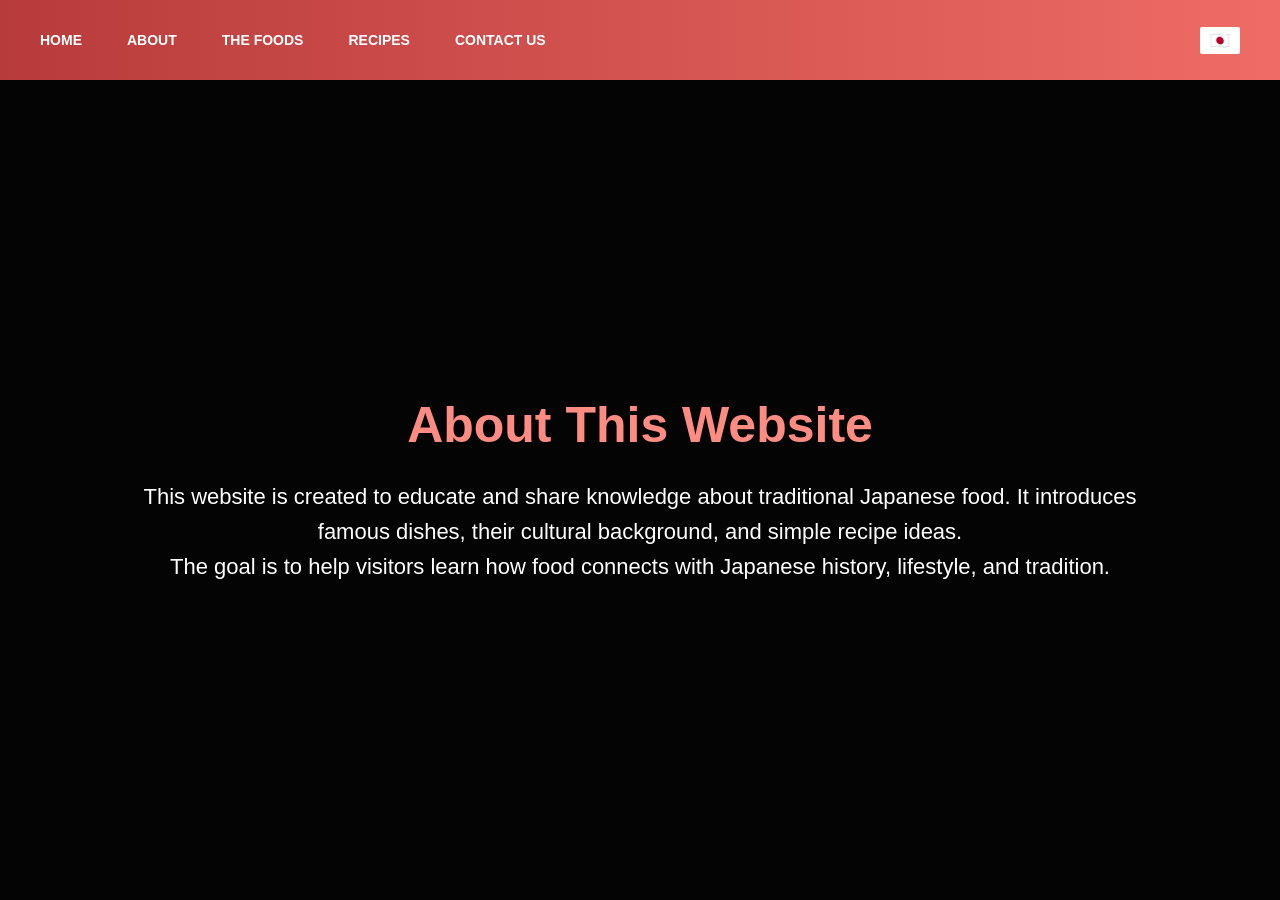
<file: about.html>
<!DOCTYPE html>
<html lang="en">
<head><meta charset="UTF-8"><meta name="viewport" content="width=device-width, initial-scale=1.0"><title>About</title><link rel="stylesheet" href="style.css"></head>
<body>
<nav class="navbar"><a href="index.html">HOME</a><a href="about.html">ABOUT</a><a href="foods.html">THE FOODS</a><a href="recipes.html">RECIPES</a><a href="contact.html">CONTACT US</a><span class="flag">🇯🇵</span></nav>
<section class="simple-page">
  <h1>About This Website</h1>
  <p>This website is created to educate and share knowledge about traditional Japanese food. It introduces famous dishes, their cultural background, and simple recipe ideas.</p>
  <p>The goal is to help visitors learn how food connects with Japanese history, lifestyle, and tradition.</p>
</section>
</body>
</html>


<!-- About -->
</file>
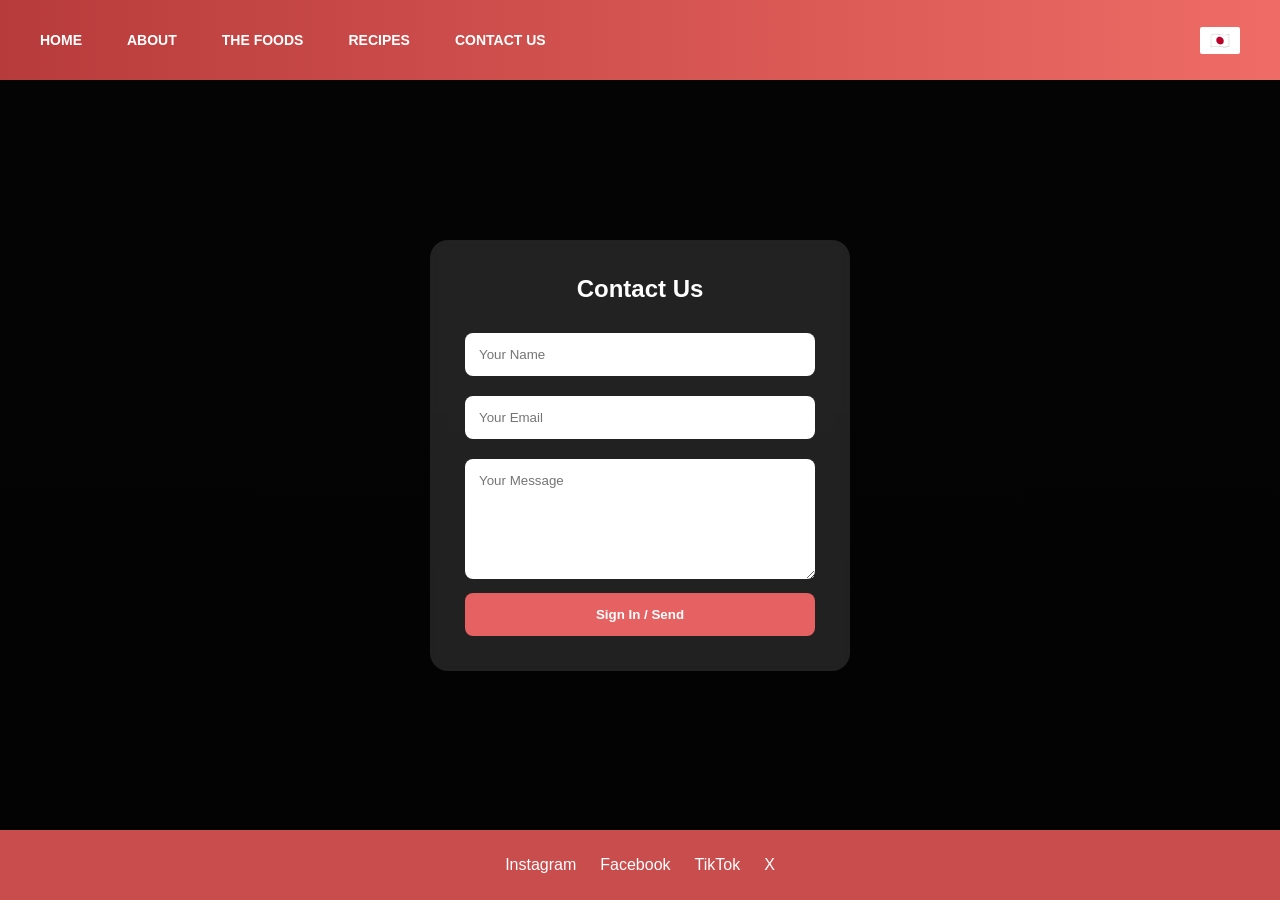
<file: contact.html>
<!DOCTYPE html>
<html lang="en">
<head><meta charset="UTF-8"><meta name="viewport" content="width=device-width, initial-scale=1.0"><title>Contact Us</title><link rel="stylesheet" href="style.css"></head>
<body>
<nav class="navbar"><a href="index.html">HOME</a><a href="about.html">ABOUT</a><a href="foods.html">THE FOODS</a><a href="recipes.html">RECIPES</a><a href="contact.html">CONTACT US</a><span class="flag">🇯🇵</span></nav>
<section class="contact-page">
  <form id="contactForm" class="contact-form">
    <h1>Contact Us</h1>

<!-- Masukkan nama -->

    <input type="text" placeholder="Your Name" required>

<!-- Utk masukkan valid email -->

    <input type="email" placeholder="Your Email" required>

<!-- Utk users bagi comment  -->

    <textarea placeholder="Your Message" required></textarea>

<!-- Button function -->

    <button type="submit">Sign In / Send</button>

<!-- Sucess dummy. Fake btw no actual data taken -->

    <p id="successMsg">Success</p>
  </form>
</section>

<!-- Redirect ke login utk FB, INS, X, TIKTOK -->

<footer class="contact-footer"><a href="https://www.instagram.com/accounts/login/">Instagram</a><a href="https://www.facebook.com/login/">Facebook</a><a href="https://www.tiktok.com/login">TikTok</a><a href="https://x.com/i/flow/login">X</a></footer>
<script src="script.js"></script>
</body>
</html>
</file>
<file: style.css>
*{box-sizing:border-box;margin:0;padding:0;font-family:Arial,Helvetica,sans-serif}html{scroll-behavior:smooth;scroll-snap-type:y mandatory}body{background:#111;color:white}.navbar{height:80px;background:linear-gradient(90deg,#b83b3b,#ef6c66);display:flex;align-items:center;gap:45px;padding:0 40px;position:sticky;top:0;z-index:1000}.navbar a{color:white;text-decoration:none;font-weight:bold;font-size:14px}.flag{margin-left:auto;background:white;padding:4px 10px;border-radius:2px}.hero{height:75vh;background:linear-gradient(rgba(0,0,0,.55),rgba(0,0,0,.7)),url('https://images.unsplash.com/photo-1611143669185-af224c5e3252?auto=format&fit=crop&w=1600&q=80') center/cover}.hero-overlay{text-align:center;padding-top:110px}.hero h1{font-size:48px}.hero p,.hero blockquote{margin-top:20px;font-size:20px}.intro{text-align:center;padding:50px 15%}.intro h2{color:#ff8c82;margin-bottom:15px}.home-food-grid{display:grid;grid-template-columns:1fr 1fr;gap:35px;padding:40px}.home-card{height:55vh;position:relative;border-radius:15px;overflow:hidden;background:#222}.home-card img{width:100%;height:100%;object-fit:cover;filter:brightness(.65)}.home-card h2{position:absolute;left:35px;bottom:90px;font-size:36px}.learn-btn{position:absolute;left:35px;bottom:35px;color:white;text-decoration:none;border:2px solid white;padding:12px 24px;border-radius:30px;background:rgba(0,0,0,.4);transition:.25s}.learn-btn:hover{transform:translateY(-8px);border-color:#ff7979;box-shadow:0 0 18px #ff7979}.small-footer{position:fixed;bottom:-90px;left:0;width:100%;background:#c94d4d;text-align:center;padding:14px;transition:.5s;z-index:999}.small-footer.show{bottom:0}.small-footer a,.contact-footer a{color:white;margin:0 12px;text-decoration:none}.simple-page{min-height:calc(100vh - 80px);display:flex;flex-direction:column;justify-content:center;text-align:center;padding:10%;background:linear-gradient(rgba(0,0,0,.75),rgba(0,0,0,.8)),url('https://images.unsplash.com/photo-1528164344705-47542687000d?auto=format&fit=crop&w=1600&q=80') center/cover}.simple-page h1{font-size:50px;color:#ff8c82;margin-bottom:25px}.simple-page p{font-size:22px;line-height:1.6}.foods-page{height:calc(100vh - 80px);padding:20px 40px}.foods-page h1{text-align:center;margin-bottom:20px}.food-grid-six{height:calc(100% - 65px);display:grid;grid-template-columns:repeat(3,1fr);grid-template-rows:repeat(2,1fr);gap:18px}.food-box{position:relative;overflow:hidden;border-radius:14px;text-decoration:none;color:white;transition:.3s}.food-box img{width:100%;height:100%;object-fit:cover;filter:brightness(.75);transition:.3s}.food-box:hover{transform:translateY(-10px)}.food-info{position:absolute;inset:0;background:rgba(0,0,0,.72);display:flex;flex-direction:column;justify-content:center;align-items:center;text-align:center;padding:25px;opacity:0;transition:.3s}.food-box:hover .food-info{opacity:1}.food-info h2{font-size:32px;margin-bottom:12px;color:#ff9b92}.recipe-jump{position:fixed;right:20px;top:110px;z-index:999;display:flex;flex-direction:column;gap:10px}.recipe-jump a{background:#d95757;color:white;text-decoration:none;padding:8px 14px;border-radius:20px;font-size:13px}.recipe-section{height:100vh;scroll-snap-align:start;display:grid;grid-template-columns:1fr 1fr;align-items:center;padding-top:80px}.recipe-section img{width:100%;height:100%;object-fit:cover}.recipe-text{padding:70px;animation:slideIn .9s ease}.recipe-text h1{font-size:48px;color:#ff8c82;margin-bottom:20px}.recipe-text p{font-size:22px;line-height:1.6}.contact-page{min-height:calc(100vh - 150px);display:flex;align-items:center;justify-content:center;background:linear-gradient(rgba(0,0,0,.75),rgba(0,0,0,.85)),url('https://images.unsplash.com/photo-1553621042-f6e147245754?auto=format&fit=crop&w=1600&q=80') center/cover}.contact-form{width:420px;background:rgba(255,255,255,.12);padding:35px;border-radius:18px;backdrop-filter:blur(6px)}.contact-form h1{text-align:center;margin-bottom:20px}.contact-form input,.contact-form textarea{width:100%;padding:14px;margin:10px 0;border:0;border-radius:8px}.contact-form textarea{height:120px}.contact-form button{width:100%;padding:14px;background:#e66161;color:white;border:0;border-radius:8px;font-weight:bold;cursor:pointer}#successMsg{display:none;color:#59ff73;text-align:center;margin-top:15px;font-weight:bold}.contact-footer{height:70px;background:#c94d4d;display:flex;align-items:center;justify-content:center}@keyframes slideIn{from{opacity:0;transform:translateX(70px)}to{opacity:1;transform:translateX(0)}}@media(max-width:800px){.navbar{gap:12px;padding:0 10px}.home-food-grid,.food-grid-six,.recipe-section{grid-template-columns:1fr}.food-grid-six{grid-template-rows:auto;height:auto}.foods-page{height:auto}.recipe-section{height:auto}.hero h1{font-size:34px}}

/* Untuk tukar FONTS semua sites ni */
/* Mula2 panjang script ni and pening skit tpi aq guna ai untuk minified CSS, supaya cpt skit */

/* Notes - Ni music punya Logo kalau nak adjust */

#musicToggle{
    position:fixed;
    bottom:20px;
    right:20px;
    padding:10px 15px;
    border:none;
    border-radius:50%;
    cursor:pointer;
}

/* Search Bar bawah skali */

.search-bar{
    display:flex;
    align-items:center;
    margin-left:20px;
}

.search-bar input{
    padding:8px 12px;
    border:none;
    border-radius:20px 0 0 20px;
    outline:none;
    width:180px;
}

.search-bar button{
    padding:8px 12px;
    border:none;
    background:#fff;
    cursor:pointer;
    border-radius:0 20px 20px 0;
}

/* #f0f0f0 tu colour utk background */

.search-bar button:hover{
    background:#f0f0f0;
}
</file>
